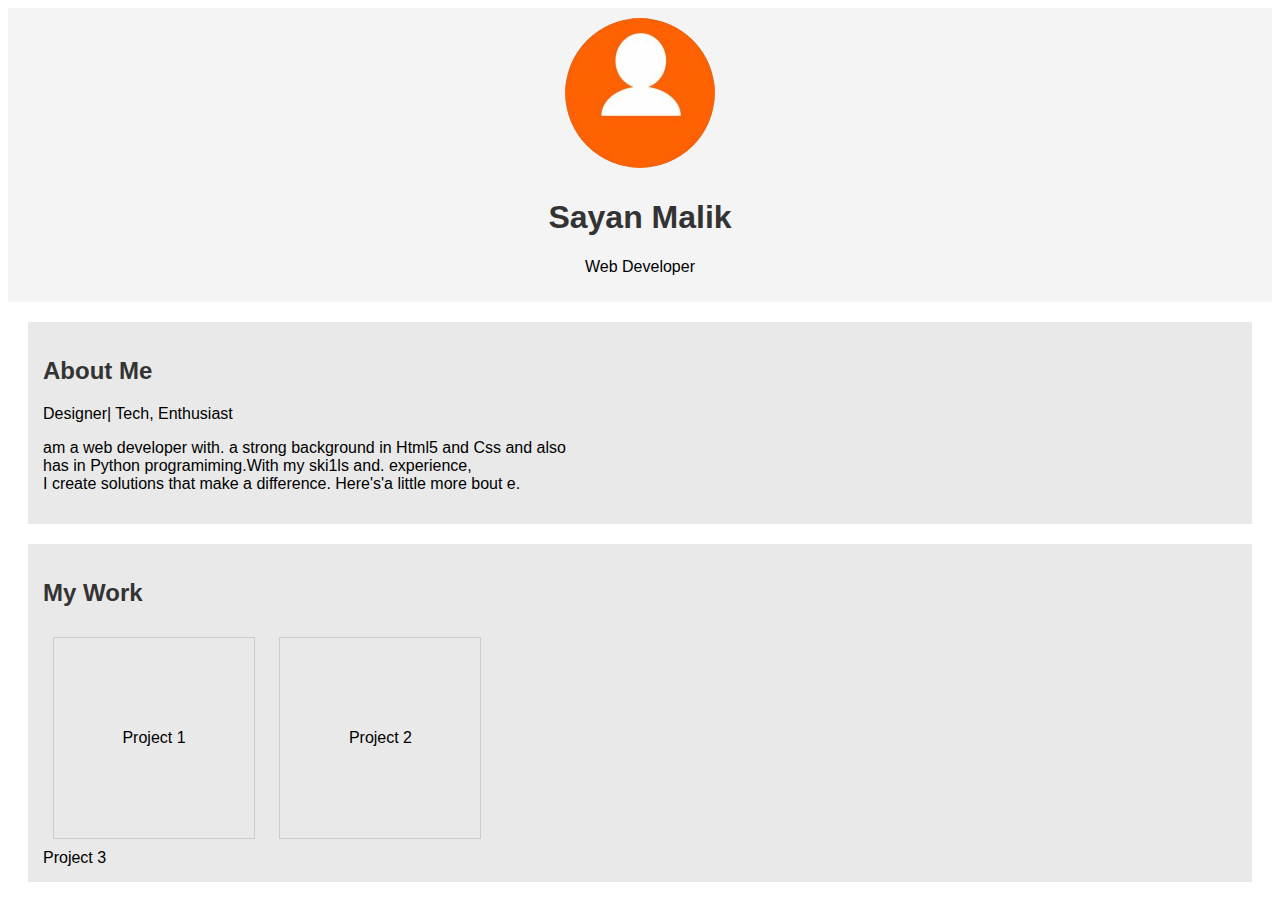
<file: portfolio/index.html>
<html> 
<head> 
<title>Your Name'Portfolio</title> 
<link rel="stylesheet" type="text/css" href="style.css">
</head> 
<body> 
<header> 
<img src="OIP.jpg"> 
<h1>Sayan Malik</h1> 
<p>Web Developer 
</header> 
<section id="bio"> 
<h2>About Me</h2> 
Designer| Tech, Enthusiast</p> 
<p> am a web developer with. a strong background in Html5 and Css and also <br> has 
in Python programiming.With my ski1ls and. experience, <br> 
I create solutions that make a difference. Here's'a little more bout e.</p> 
</section> 
<section id="Work"> 
<h2>My Work</h2> 
<div class=" project" id="project1">Project 1</div> 
<div class="project" id="project2">Project 2</div> 
<div class="próject" id="project3"> Project 3</div> 
</section> 
</body> 
</html>
</file>
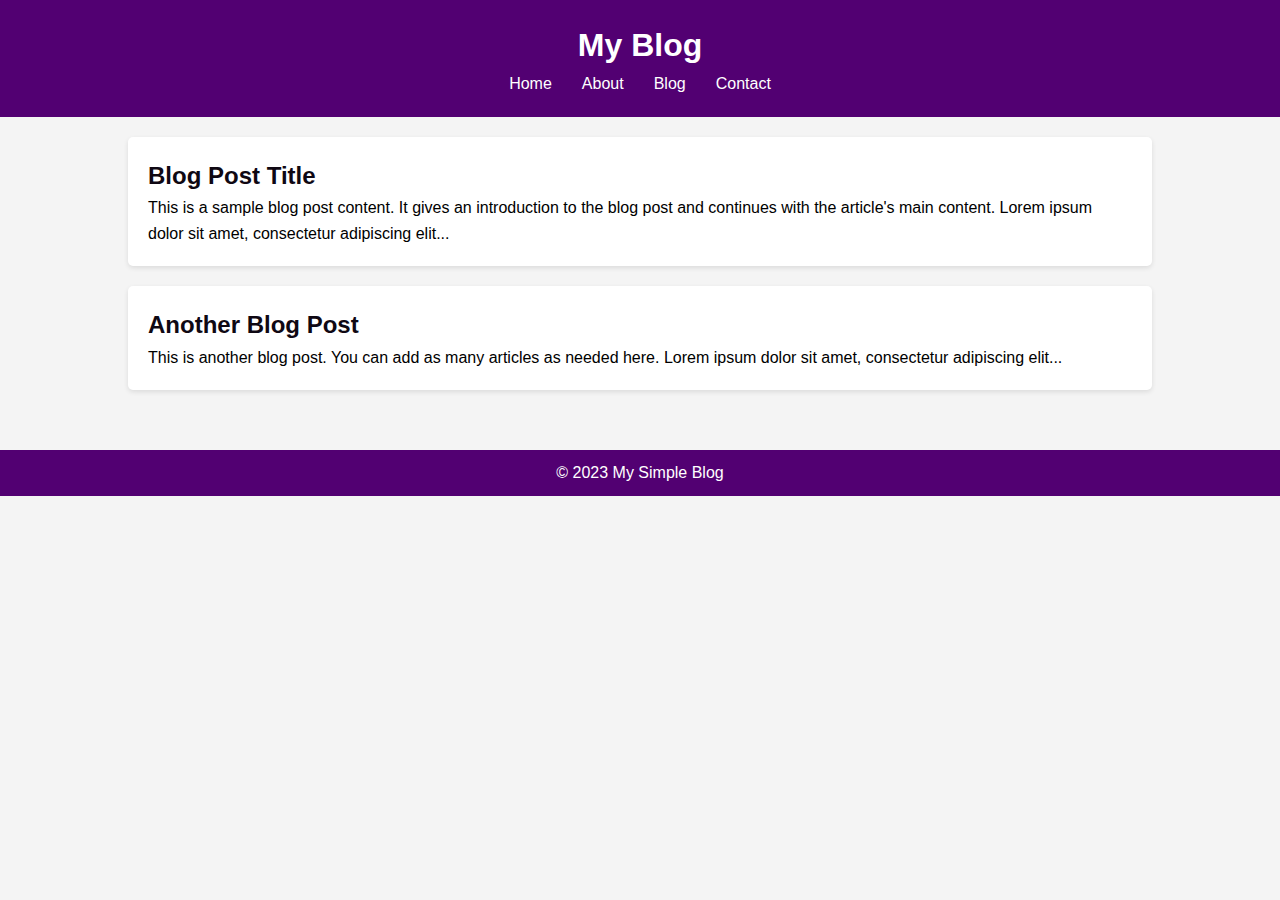
<file: blog/blog.html>
<!DOCTYPE html>
<html lang="en">
<head>
    <meta charset="UTF-8">
    <meta name="viewport" content="width=device-width, initial-scale=1.0">
    <title>Simple Blog Layout</title>
    <link rel="stylesheet" href="blog.css">
</head>
<body>

    <header>
        <div class="container">
            <h1>My Blog</h1>
            <nav>
                <ul>
                    <li><a href="#">Home</a></li>
                    <li><a href="#">About</a></li>
                    <li><a href="#">Blog</a></li>
                    <li><a href="#">Contact</a></li>
                </ul>
            </nav>
        </div>
    </header>

    <main>
        <div class="container">
            <article>
                <h2>Blog Post Title</h2>
                <p>This is a sample blog post content. It gives an introduction to the blog post and continues with the article's main content. 
                    Lorem ipsum dolor sit amet, consectetur adipiscing elit...</p>
            </article>
            
            <article>
                <h2>Another Blog Post</h2>
                <p>This is another blog post. You can add as many articles as needed here.
                     Lorem ipsum dolor sit amet, consectetur adipiscing elit...</p>
            </article>
        </div>
    </main>


    <footer>
        <div class="container">
            <p>&copy; 2023 My Simple Blog</p>
        </div>
    </footer>
</body>
</html>
</file>
<file: portfolio/style.css>
body { 
    font-family: Arial, sans-serif; 
}
    header {
        text-align: center;
        padding: 10px;
        background-color: #f4f4f4;
    }

    header img {
        width: 150px;
        height: 150px;
        border-radius: 50%;
        margin-bottom: 10px;
    }

    section {
        margin: 20px;
    }

    .project {
        width: 200px;
        height: 200px;
        border: 1px solid #ccc;
        margin: 10px;
        display: inline-block;
        text-align: center;
        line-height: 200px;
    }
    h1, h2 {
        color: #333;
    }
    #bio, #work {
        background-color: #e9e9e9;
        padding: 15px;
    }
</file>
<file: blog/blog.css>
* {
    margin: 0;
    padding: 0;
    box-sizing: border-box;
}

body {
    font-family: Arial, sans-serif;
    line-height: 1.6;
    background-color: #f4f4f4;
}

.container {
    width: 80%;
    margin: 0 auto;
}

header {
    background-color: #520072;
    color: #fff;
    padding: 20px 0;
}

header h1 {
    text-align: center;
}

header nav ul {
    display: flex;
    justify-content: center;
    list-style: none;
}

header nav ul li {
    margin: 0 15px;
}

header nav ul li a {
    color: #fff;
    text-decoration: none;
}

header nav ul li a:hover {
    text-decoration: underline;
}

main {
    padding: 20px 0;
}

main h2 {
    color: #0f0813;
}

main article {
    background-color: #fff;
    padding: 20px;
    margin-bottom: 20px;
    border-radius: 5px;
    box-shadow: 0 2px 5px rgba(0, 0, 0, 0.1);
}

footer {
    background-color: #520072;
    color: #fff;
    text-align: center;
    padding: 10px 0;
    margin-top: 20px;
}

footer p {
    margin: 0;
}
</file>
